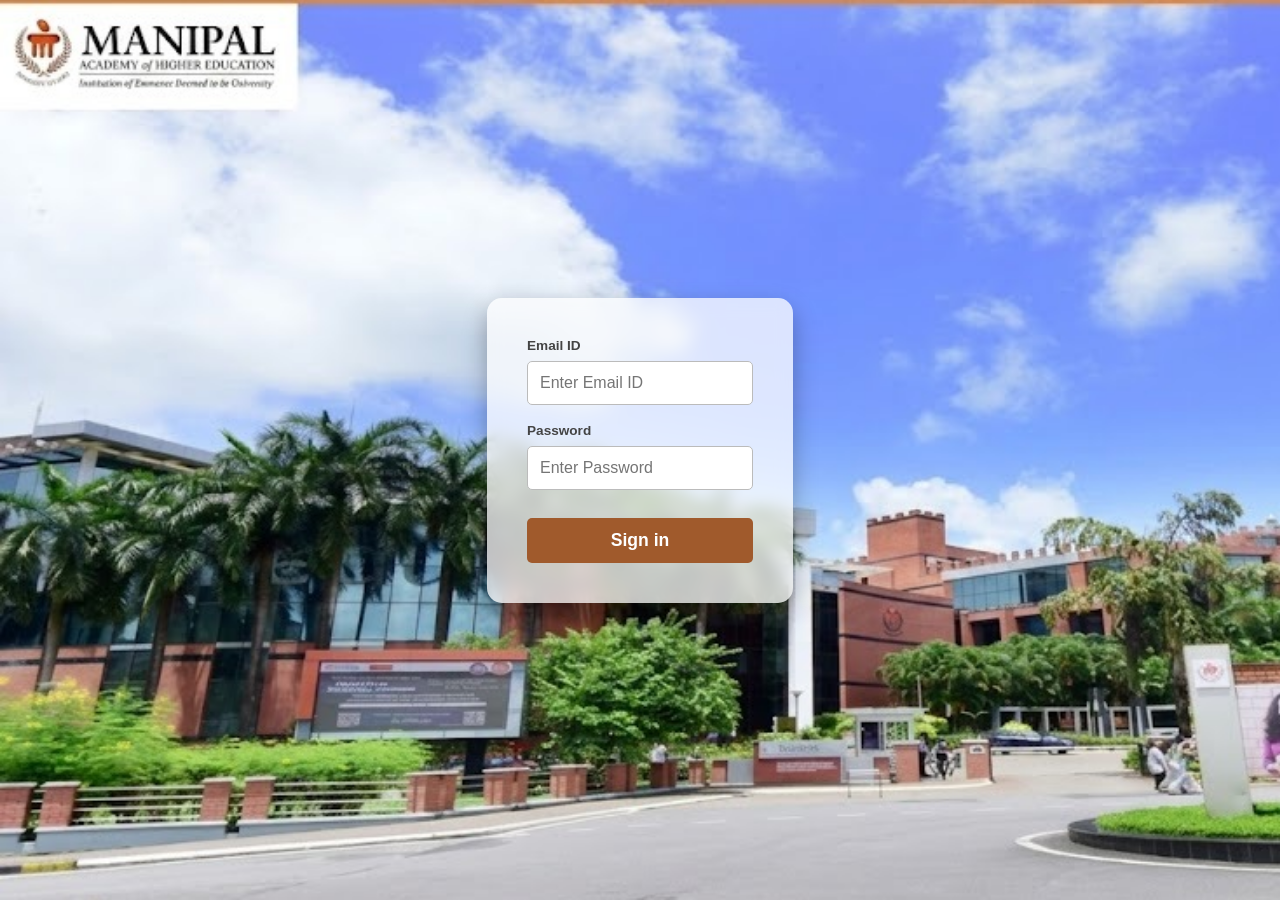
<file: index.html>
<!DOCTYPE html>
<html lang="en">
<head>
    <meta charset="UTF-8">
    <meta name="viewport" content="width=device-width, initial-scale=1.0">
    
    <style>
        /* 1. Background Setup - Updated for reliability */
        body, html {
    height: 100%;
    margin: 0;
    font-family: Arial, sans-serif;
    /* Anchor to 'left top' so the logo is prioritized */
    background: #2c2c2c url('background.jpg') no-repeat left top fixed; 
    background-size: cover;
    display: flex;
    justify-content: center;
    align-items: center;
}

        /* 2. Transparent Login Card */
        .login-card {
            background-color: rgba(255, 255, 255, 0.75); /* Increased opacity slightly for readability */
            padding: 40px;
            border-radius: 15px;
            box-shadow: 0 10px 25px rgba(0, 0, 0, 0.3);
            width: 100%;
            max-width: 380px;
            text-align: center;
            backdrop-filter: blur(8px); /* Blur effect for that modern glass look */
        }

        .login-card h2 {
            margin-top: 0;
            color: #333;
            font-size: 1.4rem;
            margin-bottom: 25px;
        }

        .input-group {
            text-align: left;
            margin-bottom: 18px;
        }

        .input-group label {
            display: block;
            margin-bottom: 8px;
            color: #444;
            font-weight: bold;
            font-size: 0.85rem;
        }

        .input-group input {
            width: 100%;
            padding: 12px;
            border: 1px solid #bbb;
            border-radius: 5px;
            box-sizing: border-box;
            font-size: 1rem;
        }

        .sign-in-btn {
            background-color: #a05a2c; 
            color: white;
            border: none;
            padding: 12px;
            border-radius: 5px;
            cursor: pointer;
            font-size: 1.1rem;
            width: 100%;
            margin-top: 10px;
            font-weight: bold;
        }

        .sign-in-btn:hover {
            background-color: #8a4d25;
        }

        .error-message {
            color: #b00020;
            margin-top: 15px;
            display: none;
            font-weight: bold;
            font-size: 0.9rem;
        }
    </style>
</head>
<body>

    <div class="login-card">
        
        <form id="loginForm">
            <div class="input-group">
                <label for="emailInput">Email ID</label>
                <input type="email" id="emailInput" placeholder="Enter Email ID" required>
            </div>
            
            <div class="input-group">
                <label for="passwordInput">Password</label>
                <input type="password" id="passwordInput" placeholder="Enter Password" required>
            </div>

            <button type="submit" class="sign-in-btn">Sign in</button>
            <div id="errorMsg" class="error-message">Invalid email or password.</div>
        </form>
    </div>

    <script>
        document.getElementById('loginForm').addEventListener('submit', async function(event) {
    event.preventDefault(); 

    const email = document.getElementById('emailInput').value.trim();
    const password = document.getElementById('passwordInput').value.trim();
    
    // Call the Vercel function instead of checking locally
    const response = await fetch('/api/login', {
        method: 'POST',
        headers: { 'Content-Type': 'application/json' },
        body: JSON.stringify({ email, password })
    });

    if (response.ok) {
        localStorage.setItem('isAuthenticated', 'true');
        window.location.href = 'Home.html'; 
    } else {
        document.getElementById('errorMsg').style.display = 'block';
    }
});
    </script>

</body>
</html>
</file>
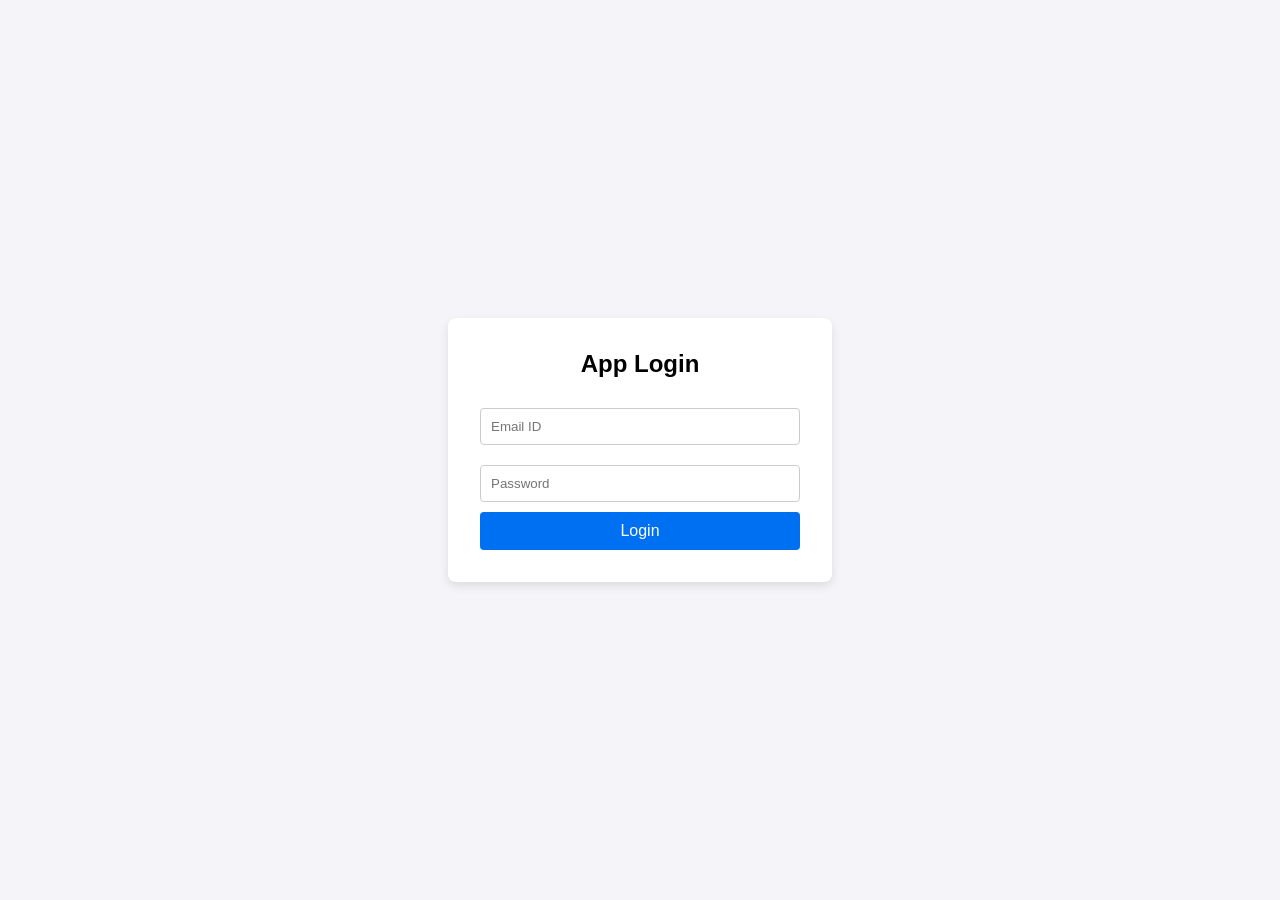
<file: login.html>
<!DOCTYPE html>
<html lang="en">
<head>
    <meta charset="UTF-8">
    <meta name="viewport" content="width=device-width, initial-scale=1.0">
    <title>Login - Student Management</title>
    <style>
        body { font-family: sans-serif; display: flex; justify-content: center; align-items: center; height: 100vh; background-color: #f4f4f9; margin: 0; }
        .login-card { background: white; padding: 2rem; border-radius: 8px; box-shadow: 0 4px 10px rgba(0,0,0,0.1); width: 100%; max-width: 320px; }
        .login-card h2 { text-align: center; margin-top: 0; }
        input { width: 100%; padding: 10px; margin: 10px 0; border: 1px solid #ccc; border-radius: 4px; box-sizing: border-box; }
        button { width: 100%; padding: 10px; background: #0070f3; color: white; border: none; border-radius: 4px; cursor: pointer; font-size: 16px; }
        button:hover { background: #005bb5; }
        .error-message { color: red; font-size: 0.85rem; display: none; text-align: center; margin-top: 10px; }
    </style>
</head>
<body>

    <div class="login-card">
        <h2>App Login</h2>
        <form id="loginForm">
            <input type="email" id="emailInput" placeholder="Email ID" required>
            <input type="password" id="passwordInput" placeholder="Password" required>
            <button type="submit">Login</button>
            <div id="errorMsg" class="error-message">Invalid email or password.</div>
        </form>
    </div>

    <script>
        document.getElementById('loginForm').addEventListener('submit', function(event) {
            // CRITICAL: This stops the browser from sending a POST request to Vercel
            event.preventDefault(); 

            const email = document.getElementById('emailInput').value;
            const password = document.getElementById('passwordInput').value;
            const errorMsg = document.getElementById('errorMsg');

            // Your required credentials
            const validEmail = "kchakresh.mitblr2025@learner.manipal.edu";
            const validPassword = "Chakresh1@mit";

            if (email === validEmail && password === validPassword) {
                // Save a simple flag in the browser to remember the user is logged in
                localStorage.setItem('isAuthenticated', 'true');
                // Redirect to your index page
                window.location.href = 'index.html';
            } else {
                // Show error
                errorMsg.style.display = 'block';
            }
        });
    </script>

</body>
</html>
</file>
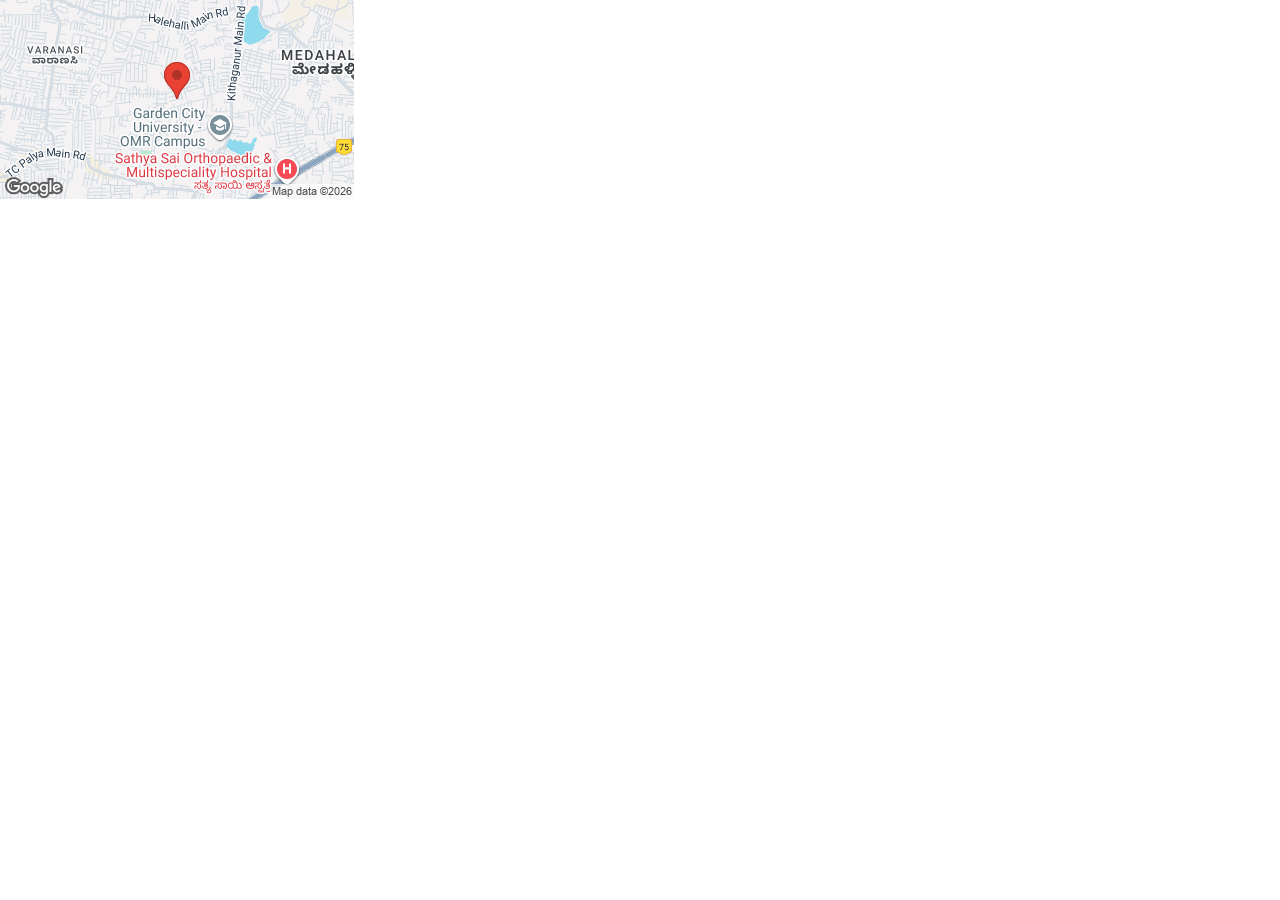
<file: Student_Profile_files/mapsloader(1).html>
<!-- saved from url=(0088)file:///C:/Users/bhave/Downloads/New%20folder/Student%20Profile_files/mapsloader(1).html -->
<html lang="en" data-ember-extension="1"><head><meta http-equiv="Content-Type" content="text/html; charset=UTF-8">
    <script>
    var cmpId = "";
    var imageSrc = "https://maps.googleapis.com/maps/api/staticmap?cache=218.0&size=354x199&center=%2367+3RD+CROSS+3RD+PHASE+SAI+CITY+LAYOUT+NR+SAMUEL+SCHOOL+Bangalore+Karnataka+360065+India&maptype=roadmap&format=png&scale=1&zoom=14&markers=color%3Ared%7C%2367+3RD+CROSS+3RD+PHASE+SAI+CITY+LAYOUT+NR+SAMUEL+SCHOOL+Bangalore+Karnataka+360065+India&language=en-US&key=AIzaSyAnsUgPM5XmaLKYqFVfdP1TmuiOzBhtSdA&signature=LxYgNUXEhExAS1HfuiBb2qGHZTU=";
    function showCanvas() {    
        //post the result back to the caller component
        var postMessageEvent = {};    
        postMessageEvent.event = 'lightning:staticMapLoaded';
        postMessageEvent.arguments = {};
                
        //add component id to the data
        postMessageEvent.arguments.cmpId = cmpId;     
        
        window.parent.postMessage(JSON.stringify(postMessageEvent), '*');
        
    }
   
    function onMessageReceived(message) {        
        if (!message || !message.data){
            return;
        } 
        
        var data = JSON.parse(message.data);
        var args = data.arguments;
        
        if (!args){
            return;
        }
        
        cmpId = args.cmpId;
        
        if (!cmpId || cmpId.trim().length === 0){
            return;
        }    
        switch (data.event) {
            case 'loadingMap':
                var image = document.querySelector("#googleImage");
                image.onload = showCanvas;
                image.onerror = function(e) {
                    console.log(e);
                }
                image.src = imageSrc;
                break;
        }
    };
    
    if (window.addEventListener){
        addEventListener("message", onMessageReceived, false);
    } else {
        attachEvent("onmessage", onMessageReceived);
    }           
    
    </script>
</head>

<body style="margin: 0px;overflow:hidden;">
    <img src="./staticmap" alt="Map" width="354" height="199" title="Map" id="googleImage">

</body></html>
</file>
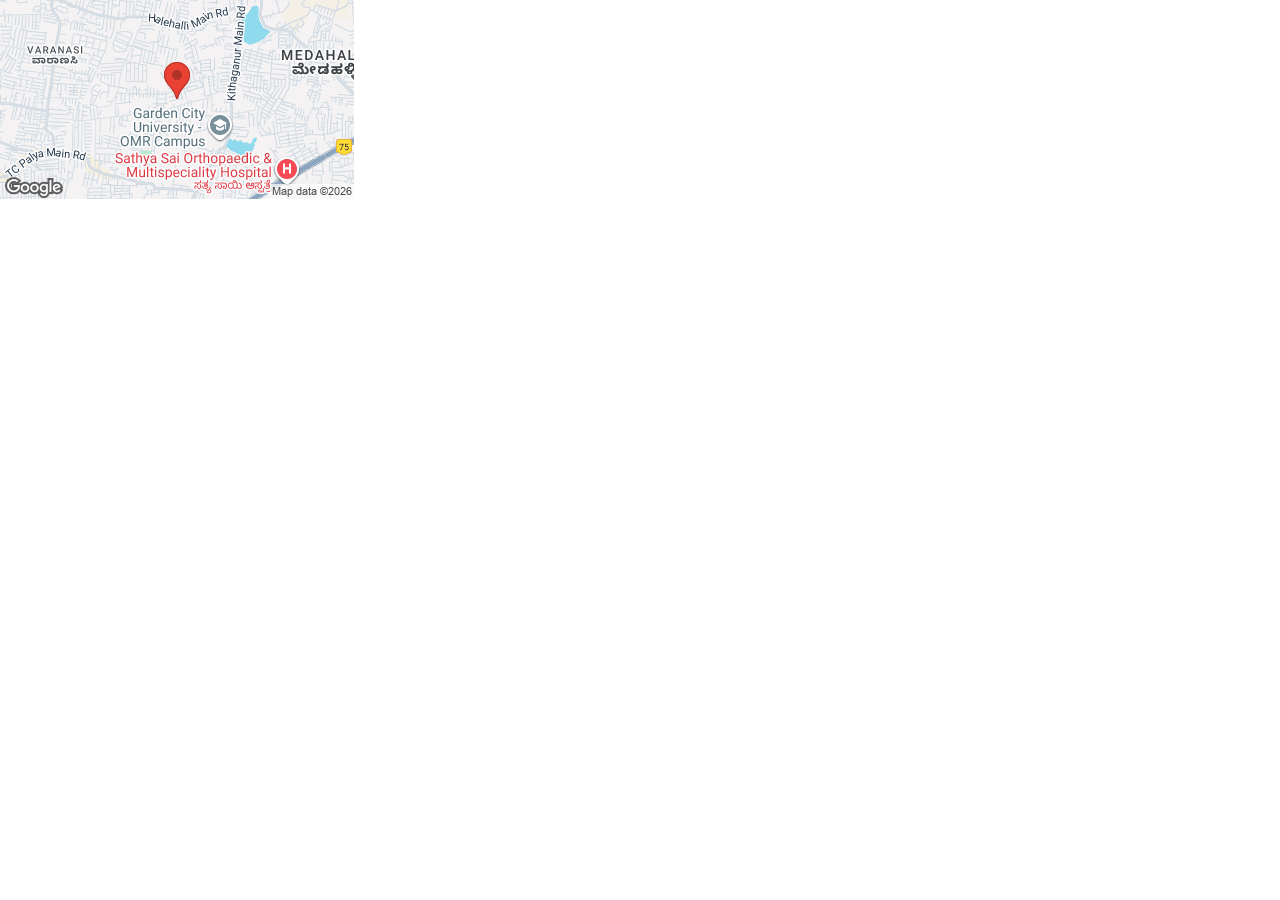
<file: Student_Profile_files/mapsloader.html>
<!-- saved from url=(0085)file:///C:/Users/bhave/Downloads/New%20folder/Student%20Profile_files/mapsloader.html -->
<html lang="en" data-ember-extension="1"><head><meta http-equiv="Content-Type" content="text/html; charset=UTF-8">
    <script>
    var cmpId = "";
    var imageSrc = "https://maps.googleapis.com/maps/api/staticmap?cache=218.0&size=354x199&center=%2367+3RD+CROSS+3RD+PHASE+SAI+CITY+LAYOUT+NR+SAMUEL+SCHOOL+Bangalore+Karnataka+360065+India&maptype=roadmap&format=png&scale=1&zoom=14&markers=color%3Ared%7C%2367+3RD+CROSS+3RD+PHASE+SAI+CITY+LAYOUT+NR+SAMUEL+SCHOOL+Bangalore+Karnataka+360065+India&language=en-US&key=AIzaSyAnsUgPM5XmaLKYqFVfdP1TmuiOzBhtSdA&signature=LxYgNUXEhExAS1HfuiBb2qGHZTU=";
    function showCanvas() {    
        //post the result back to the caller component
        var postMessageEvent = {};    
        postMessageEvent.event = 'lightning:staticMapLoaded';
        postMessageEvent.arguments = {};
                
        //add component id to the data
        postMessageEvent.arguments.cmpId = cmpId;     
        
        window.parent.postMessage(JSON.stringify(postMessageEvent), '*');
        
    }
   
    function onMessageReceived(message) {        
        if (!message || !message.data){
            return;
        } 
        
        var data = JSON.parse(message.data);
        var args = data.arguments;
        
        if (!args){
            return;
        }
        
        cmpId = args.cmpId;
        
        if (!cmpId || cmpId.trim().length === 0){
            return;
        }    
        switch (data.event) {
            case 'loadingMap':
                var image = document.querySelector("#googleImage");
                image.onload = showCanvas;
                image.onerror = function(e) {
                    console.log(e);
                }
                image.src = imageSrc;
                break;
        }
    };
    
    if (window.addEventListener){
        addEventListener("message", onMessageReceived, false);
    } else {
        attachEvent("onmessage", onMessageReceived);
    }           
    
    </script>
</head>

<body style="margin: 0px;overflow:hidden;">
    <img src="./staticmap" alt="Map" width="354" height="199" title="Map" id="googleImage">

</body></html>
</file>
